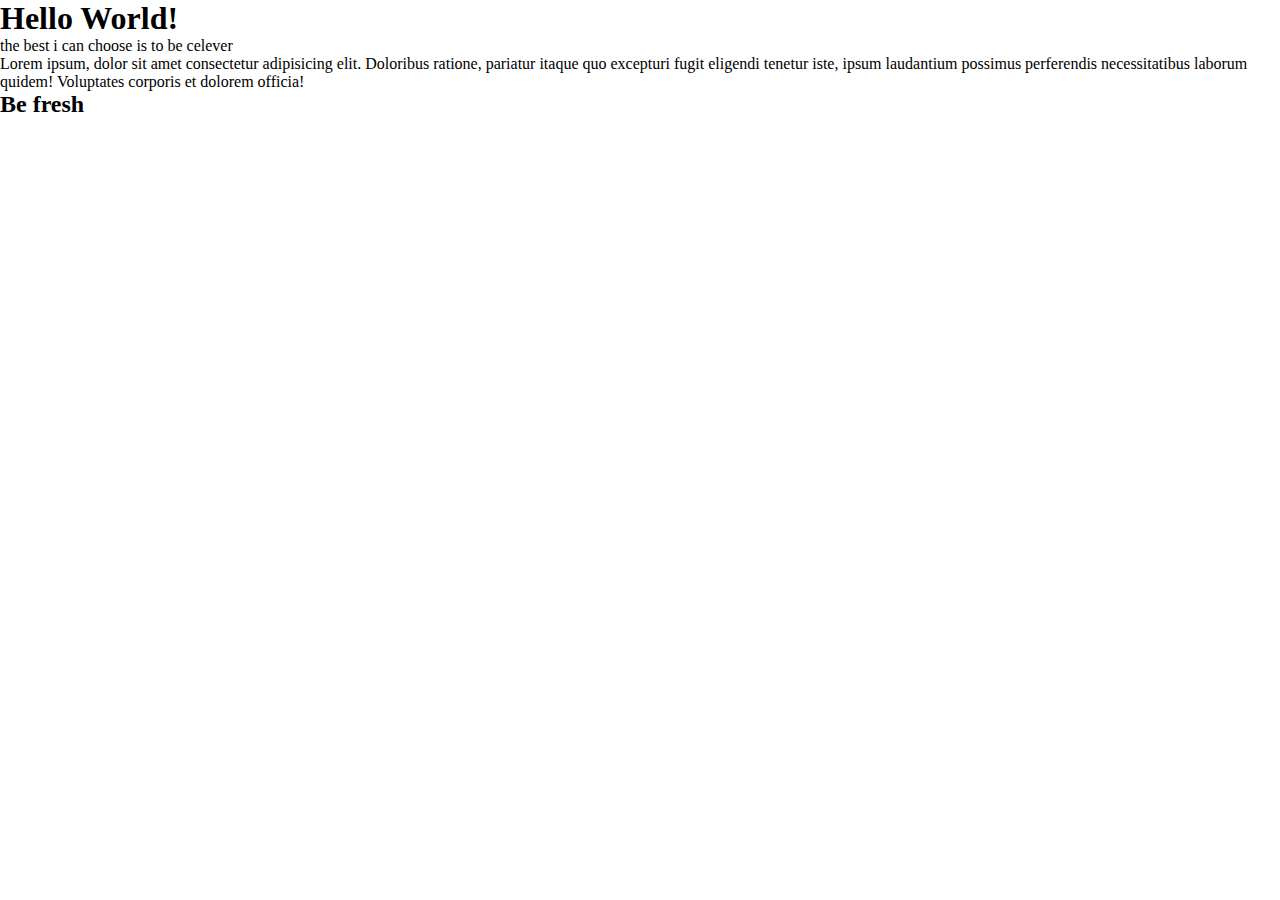
<file: index.html>
<!DOCTYPE html>
<html lang="en">
<head>
    <meta charset="UTF-8">
    <meta name="viewport" content="width=device-width, initial-scale=1.0">
    <title>so Fresh </title>
    <link rel="stylesheet" href="./style/style.css">
    <script src="./main.js" defer></script>
</head>
<body>
    
    <h1>Hello World!</h1>
    <p>
        the best i can choose is to be celever
    </p>

    <p>Lorem ipsum, dolor 
        sit amet consectetur adipisicing elit.
         Doloribus ratione, pariatur itaque quo 
         excepturi fugit eligendi tenetur iste,
          ipsum laudantium possimus perferendis
           necessitatibus laborum quidem! Voluptates
           corporis et dolorem officia!</p>
           <div>
            <h2>Be fresh </h2>
           </div>
</body>
</html>
</file>
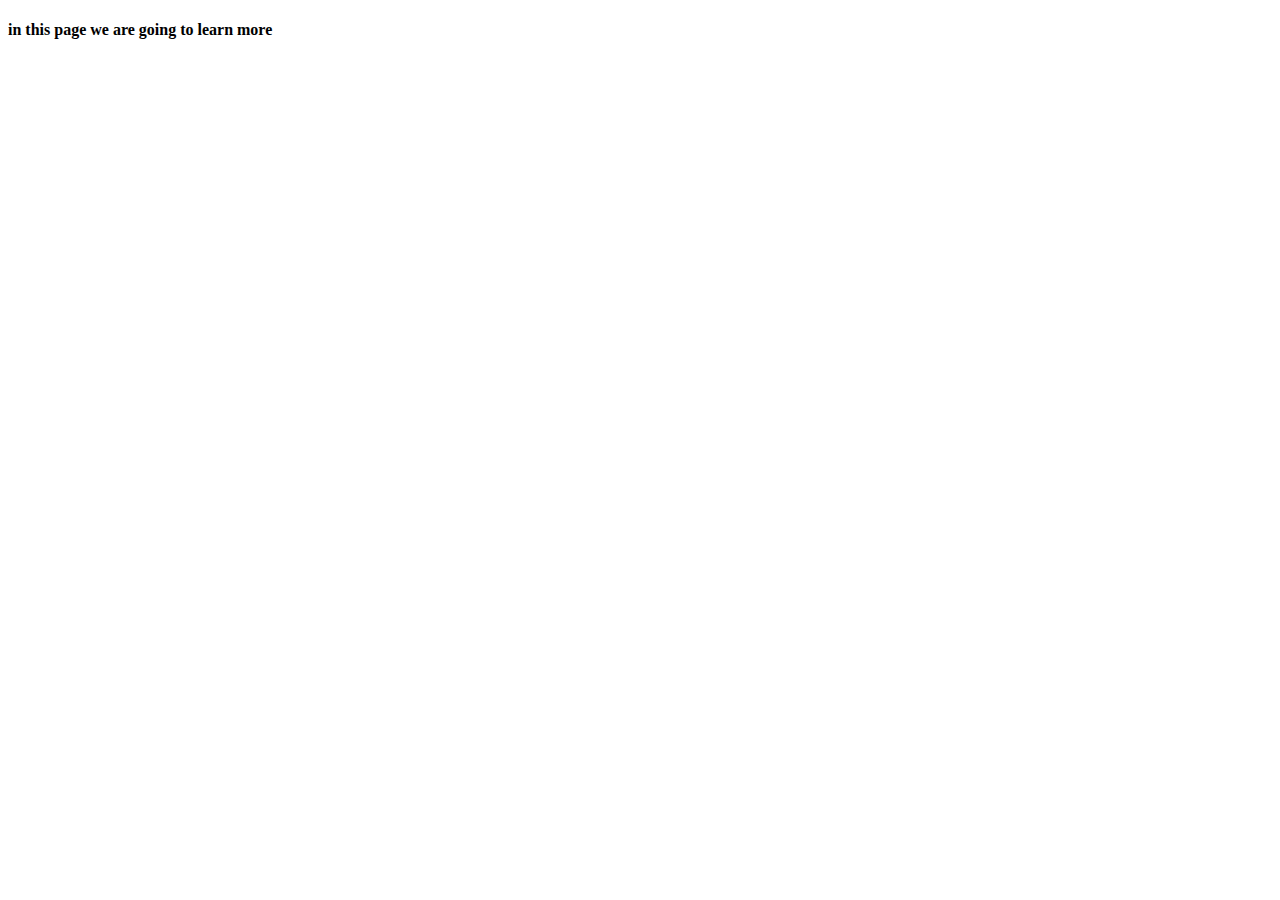
<file: binazir.html>
<!DOCTYPE html>
<html lang="en">
<head>
    <meta charset="UTF-8">
    <meta name="viewport" content="width=device-width, initial-scale=1.0">
    <title>binazirfarokhi</title>
</head>
<body>
    <h4>in this page we are going to learn more </h4>
</body>
</html>
</file>
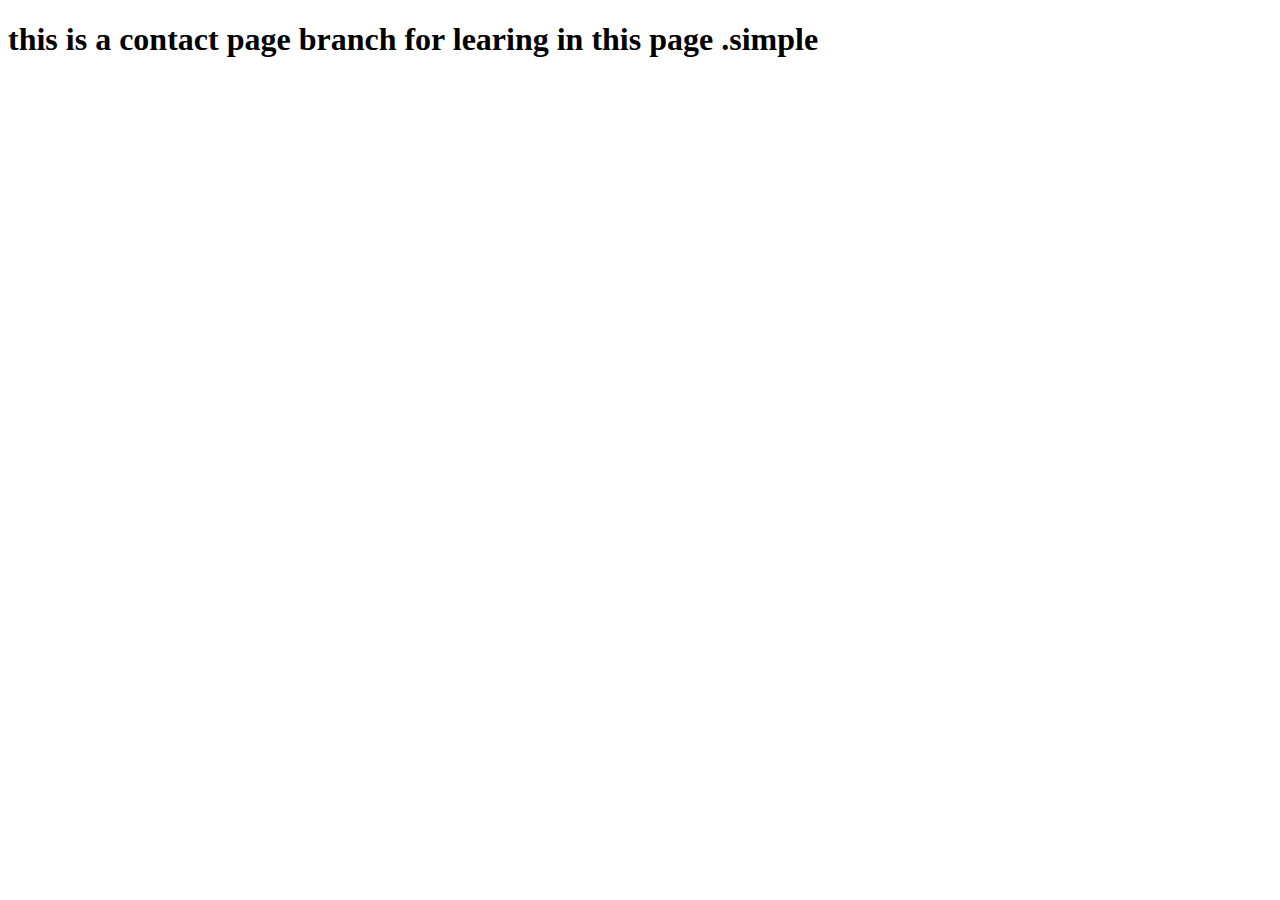
<file: contact.html>
<!DOCTYPE html>
<html lang="en">
<head>
    <meta charset="UTF-8">
    <meta name="viewport" content="width=device-width, initial-scale=1.0">
    <title>Document</title>
</head>
<body>
    <h1>this is a contact page branch for learing in this page .simple</h1>
    
</body>
</html>
</file>
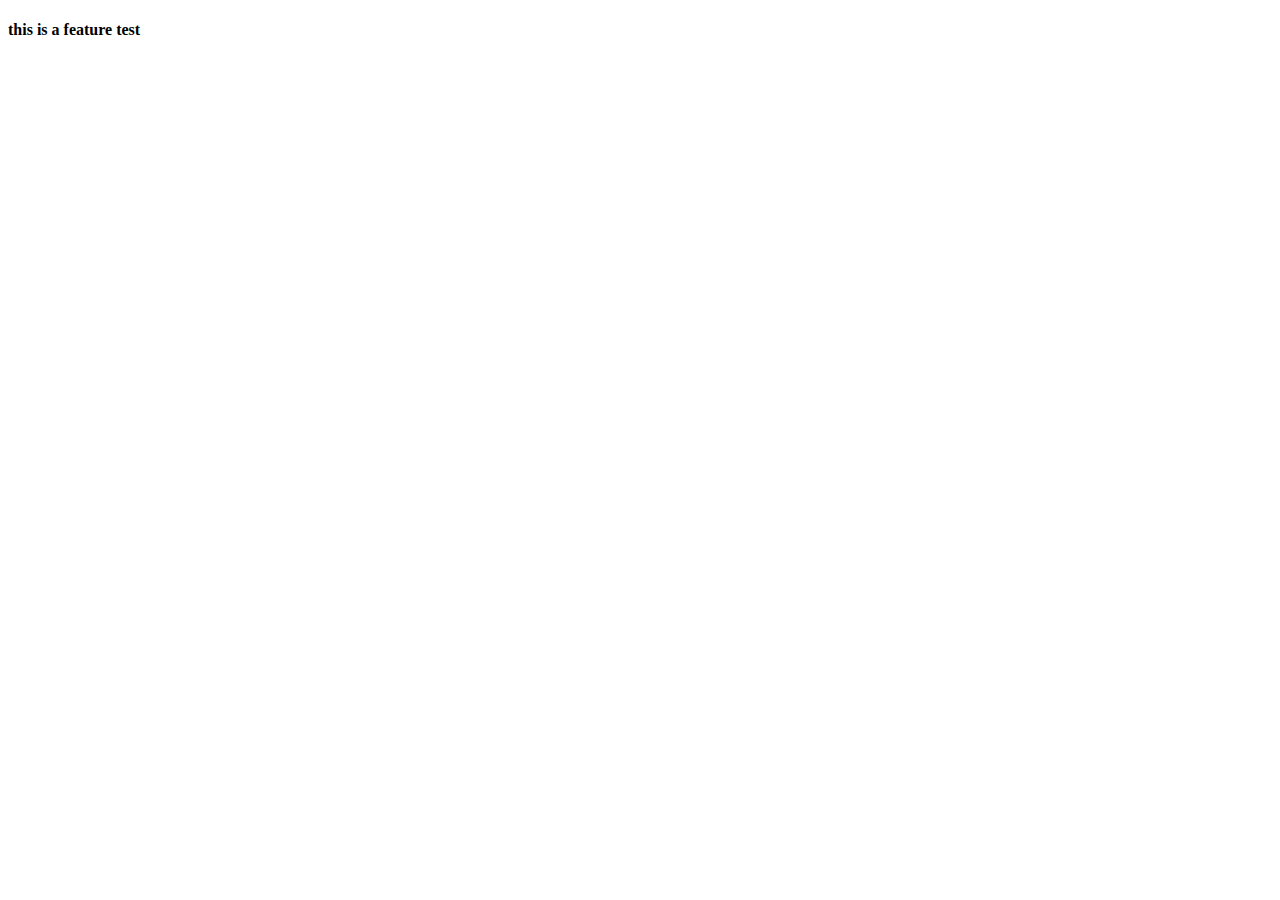
<file: feature.html>
<!DOCTYPE html>
<html lang="en">
<head>
    <meta charset="UTF-8">
    <meta name="viewport" content="width=device-width, initial-scale=1.0">
    <title>Document</title>
</head>
<body>
    <h4>this is a feature test</h4>
</body>
</html>
</file>
<file: style/style.css>
*{
    padding: 0;
    margin: 0;
}
</file>
